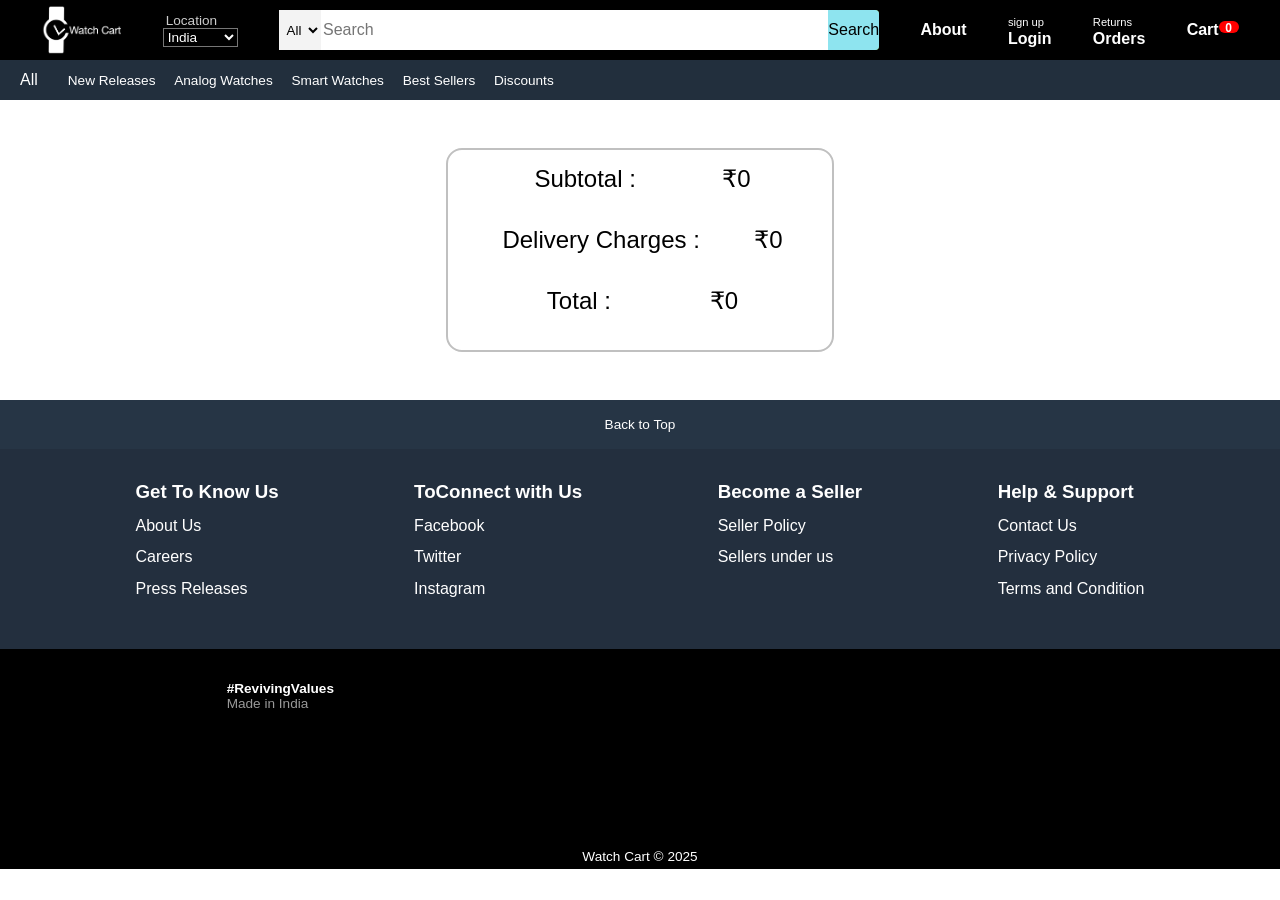
<file: Cart_Page.html>
<!DOCTYPE html>
<html lang="en">
<head>
    <meta charset="UTF-8">
    <meta name="viewport" content="width=device-width, initial-scale=1.0">
    <title>WatchCart</title>
    <link rel="stylesheet" href="Cart_page.css">
</head>
<body>
    <header>


        <!-------------------- NAVIGATION BAR start-------------------------->
        <div class="navbar">
            <div class="nav-logo f1">
                <div class="logo"></div>
            </div>
            <div class="nav-add f1">
                <p class="add-first">Location</p>
                <div class="add">
                    <select class="location">
				<option>India</option>
				<option>US</option>
				<option>China</option>
				<option>Japan</option>
				<option>Australia</option>
			</select>
                </div>
            </div>
            <div class="nav-search">
                <select class="search-select">
                    <option>All</option>
                </select>
                <input placeholder="Search" class="search-input">
                <div class="search">
                    <p>Search</p>
                </div>
            </div>
		<div class="nav-about f1">
			<p class="nav-second">About</p>
		</div>     
            <div class="nav-signin f1">
                <p><span>sign up</span></p>
                <p class="nav-second">Login</p>
            </div>
            <div class="nav-return f1">
                <p><span>Returns</span></p>
                <p class="nav-second">Orders</p>
            </div>
            <div class="nav-cart f1">
			<div><a href="Cart_Page.html" style="text-decoration :none; font-family:arial; color : white; font-weight: bold;">Cart</a></div>
			<p class="cartValue"></p>
		</div>
        </div>
		<!------------------- NAVIGATION BAR end---------------------->



        <!------------------------------ PANEL start -------------------------------------------->
        <div class="panel">
            <div class="panel-all">All</div>
            <div class="panel-ops">
                <p>New Releases</p>
                <p>Analog Watches</p>
                <p>Smart Watches</p>
                <p>Best Sellers</p>
                <p>Discounts</p>
    </header>

	<!------------------------------ PANEL end ----------------------------------------------->



   
    <!--------------------------- CART SECTION start--------------------->
    <div class="shop_section" id="shop-sec-id"> 

	<template id = "template-id" >
	

        <div class="card" id= "card-no">
            	<div class="card-content">
            		<h2 class = "product-name"></h2>

            		
		
			<div><p class="prd-price"></p></div>
		
			<div class = "purchase">
				<p class = "purchase-qty">Quantity :</p>

				<div class="purchase-num">
					<button class="plus">+</button>
					<int class="purchase-no"></int>
					<button class="minus">-</button>
				</div>
			</div>

           
            		<button class="removefromCart">Remove</button>
        	</div>
        </div>
	</template>

	
</div>

	

<!--------------------------------- CART SECTION end------------------------->


<!--------------------------------- PAYMENT SECTION start------------------------->


<div class = "payment_summery_section">
	<div class = "payment_summery">
		<div class = "sub_total_section">
			<p> Subtotal : </p>
			<p class = "sub_total"></p>
		</div></br>
		<div class = "delivery_charge_section">
			<p> Delivery Charges : </p>
			<p class ="delivery_charge"></p>
		</div></br>
		<div class = "total_section"> 
			<p> Total : </p>
			<p class = "total"></p>
		</div>
	</div>
</div>


<!--------------------------------- PAYMENT SECTION end------------------------->


    <footer>
        <div class="foot-note">
            <p>Back to Top</p>
        </div>
        <div class="foot-body">
            <div class="book">
                <h3>Get To Know Us</h3>
                <p>About Us</p>
                <p>Careers</p>
                <p>Press Releases</p>
                
            </div>
            <div class="book">
                <h3>ToConnect with Us </h3>
                <p>Facebook</p>
                <p>Twitter</p>
                <p>Instagram</p>
            </div>
            <div class="book">
                <h3>Become a Seller</h3>
                <p>Seller Policy</p>
                <p> Sellers under us</p>
                
            </div>
            <div class="book">
                <h3>Help & Support</h3>
                <p>Contact Us</p>
                <p>Privacy Policy</p>
                <p>Terms and Condition</p>
            </div>
        </div>
        <div class="foot-end">
            <div class="note">
                <a>#RevivingValues</a>
                <p>Made in India</p>
            </div>

            <div class="social">
                <div class = "YouTube icon" ></div>
			<div class = "Insta icon"></div>
            </div>
            
        </div>
		 <div class="last">
            <p>Watch Cart © 2025</p>
            </div>
        
    
    </footer>

	<script src="Cart_script.js"></script>
</body>
</html>
</file>
<file: Cart_page.css>
* {
    margin: 0;
    font-family: Arial, Helvetica, sans-serif;
    border: border-box;
}


.navbar {
    height: 60px;
    background-color: black;
    color: white;
    display: flex;
    align-items: center;
    justify-content: space-evenly;
	position : sticky;
	top : 0;
	z-index: 999;
}

.nav-logo {
    height: 50px;
    width: 80px;
    background-color: black;
}
.logo {
    background-image: url("logo.png");
    background-size: cover;
    height: 100%;
    width: 100%;
}

.location{
	background-color : black;
	color : white;
	font-size: 0.85rem;
}


.f1:hover{
    color: #1C75BC;
	
}
.add-first {
    color: #cccccc;
    font-size: 0.85rem;
    margin-left: 3px;
}
.add-sec {
    font-size: 1rem;
    margin-left: 3px;

}
.nav-search {
    display: flex;
    justify-content: space-evenly;
    background-color: yellowgreen;
    width: 600px;
    height: 40px;
    border-radius: 4px;
}
.nav-search:hover{
    border: 2px solid rgb(142, 228, 239);
}
.search-select {
    background-color: #f3f3f3;
    width: 50px;
    text-align: center;
    border: none;
}
.search-input {
    width: 100%;
    font-size: 1rem;
    border: none;
}
.search {
    display: flex;
    justify-content: center;
    align-items: center;
    background-color: rgb(142, 228, 239);
    color: #000;
    border-top-right-radius: 4px;
    border-bottom-right-radius: 4px ;
}
span{
    font-size: 0.7rem;
}
.nav-second{
    font-size: 1rem;
    font-weight: 700;
}
.nav-cart{
   	font-weight: 700;
	display : flex;
	text-decoration :none;
}

.cartValue{
	display : flex;
	background-color : red;
	color: white;
	font-size : 12px;
	align: top;
	height : 12px;
	width : 20px;
	justify-content: center;
	border-radius : 12px;
	
}


.panel{
    height: 40px;
    background-color: #222f3d;
    display: flex;
    color: white;
    align-items: center;
    justify-content: left;
	padding-left:15px;
}
.panel-all{
	margin-left:5px;
	margin-right:15px;
}
.panel-ops p{
    display: inline;
    margin-left: 15px;
}
.panel-ops{
    width: 70%;
    font-size: 0.85rem;
}
.panel-deals{
    font-size: 0.9rem;
    font-weight: 700;
}

.shop_section{
    display: flex;
    flex-wrap: wrap;
    justify-content: center;
	align-items : vertical;
    background-color: white;
}

.card {
	display: flex;
	align-items: center;
	justify-content: vetrtical;
    height: 100px;
    width: 75%;
    background-color: white;
    padding: 20px 0px 15px;
    margin-top: 15px;
    margin-bottom: 15px;
	border : 0.1px solid gray;
	border-radius: 8px;
}
.product-img {

    height: 125px;
	width : 135px;
    margin-top: 1rem;
    margin-bottom: 1rem;
    background-size: cover;
}

.prd-price {
	margin-left: 10rem;
	font-size :25px;
	margin-bottom : 2px;
}

.card-content{
	display: flex;
	align-items: center;
	justify-content: space-evenly;
	height: 100px;
    width: 100%;
    margin-left: 1rem;
    margin-right: 1rem;
}
.card-content button {
    color: black;
	font-size: 15px;
	padding-top: 5px;
	padding-bottom: 5px;
	background-color: black ;
	color: white;
	border: None;
	border-radius: 2px;
}

.card-content button:hover{
	background-color : white;
	color: black;
	border: 2px solid black;
}

.purchase{
	display: flex;
	text-align: center;
	justify-content: left;
	margin-bottom: 4px;
}

.purchase p {
	font-size : 18px;
}

.purchase-num{
	margin-left:10px;
}
.purchase-num int{
	padding-left: 5px;
	padding-right: 5px;
}

.payment_summery_section{
	height : 300px;
	width : 100%;
	display : flex;
	justify-content : center;
	align-items : center;
}

.payment_summery{
	height : 200px ;
	width : 30%;
	border : 2px solid silver;
	border-radius : 1rem;

}
.payment_summery p{
	font-size : 1.5rem;
	margin-top : 15px;
	margin-left : 5px;

}

.sub_total_section{
	display : flex;
	justify-content : space-evenly;	 
}

.delivery_charge_section{
	display : flex;
	justify-content : space-evenly;	 
}

.total_section{
	display : flex;
	justify-content : space-evenly;	 
}


.foot-note{
    height: 49px;
    justify-content: center;
    display: flex;
    align-items: center;
    background-color:  #263545;
}
.foot-note p {
    color: white;
    font-size: 0.85rem;
}
.foot-body{
    background-color: #232f3e;
    height: 200px;
    display: flex;
    justify-content: space-evenly;

}
.book{
    height: 250px;
    color: white;
    justify-content: center;
    margin-top: 2rem;
}
.book p {
    margin-top: 0.85rem;
}
.foot-end{
    height: 200px;
    background-color: #000;
    justify-content: center;
    color: white;
    flex-wrap: wrap;
    display: flex;
    justify-content: space-evenly;
    align-items: flex-start;
}
.note{
    width: 300px;
    height: 90px;
    font-size: 0.85rem;
    margin-top: 2rem;
    
}
.note a{
    font-weight: bold;
    
}
.note p {
    color: #999999;
}
.social{
	width: 300px;
    height: 90px;
    font-size: 0.85rem;
    margin-top: 2rem;
	display : flex;
}
.YouTube{background-image : url("https://ondc.org/assets/theme/images/youtube.svg?v=f5629ba88c")}
.Insta{background-image : url("https://ondc.org/assets/theme/images/instagram.svg?v=f5629ba88c")}

.icon{
	height : 29px;
	width : 29px;
	margin-left : 15px;
	
}
.last{
	height: 20px;
	weight : 100%;
    font-size: 0.85rem;
    background-color: #000;
    justify-content: center;
    color: white;
    flex-wrap: wrap;
    display: flex;
    justify-content: center;
    align-items: flex-start;
}
</file>
